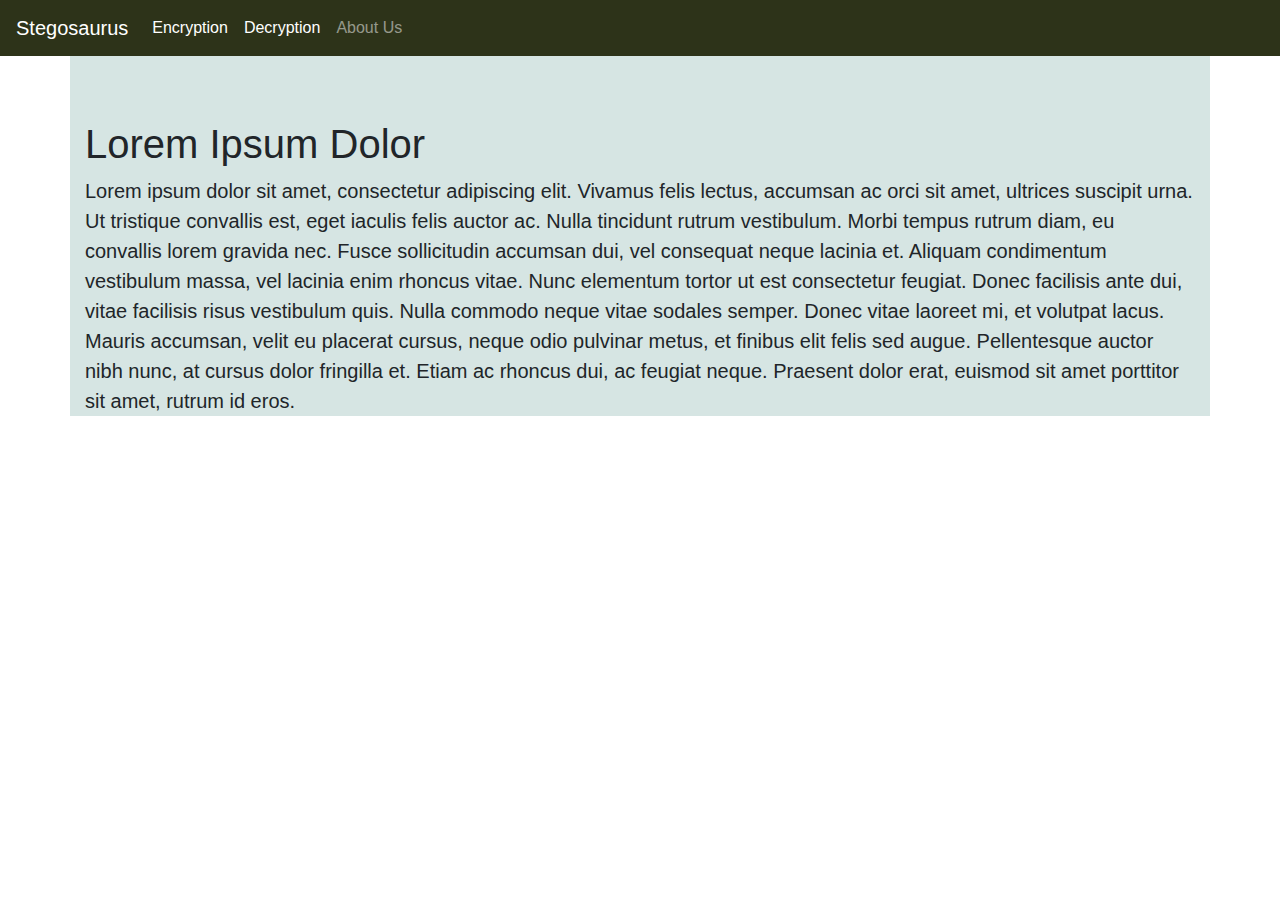
<file: about.html>
<!doctype html>
<html lang="en">
  <head>
    <meta charset="utf-8">
    <meta name="viewport" content="width=device-width, initial-scale=1, shrink-to-fit=no">
    <meta name="description" content="">
    <meta name="Ryan Batschelet" content="">

    <title>About Us</title>

    <!-- Bootstrap core CSS -->
    <link href="css/bootstrap-4.1.3-dist/css/bootstrap.min.css" rel="stylesheet">

    <link href="css/mystyle.css" rel="stylesheet">

  </head>

  <body>

    <nav class="navbar navbar-expand-md navbar-dark fixed-top">
      <a class="navbar-brand" href="#">Stegosaurus</a>
      <button class="navbar-toggler" type="button" data-toggle="collapse" data-target="#navbarsExampleDefault" aria-controls="navbarsExampleDefault" aria-expanded="false" aria-label="Toggle navigation">
        <span class="navbar-toggler-icon"></span>
      </button>

      <div class="collapse navbar-collapse" id="navbarsExampleDefault">
        <ul class="navbar-nav mr-auto">
          <li class="nav-item active">
            <a class="nav-link" href="index.html">Encryption <span class="sr-only">(current)</span></a>
          </li>
          <li class="nav-item active">
            <a class="nav-link" href="decryption.html">Decryption</a>
          </li>
          <li class="nav-item">
            <a class="nav-link" href="#">About Us</a>
          </li>

        </ul>
      </div>
    </nav>
    <main class="container">

      <!--<div class="starter-template" style="width:100%; height:100%; margin:0px;">-->
      <div style="width:100%; height:100%; margin:0px; top:0px;">
        <br><br><br><br><br>
        <h1>Lorem Ipsum Dolor</h1>
        <p class="lead">Lorem ipsum dolor sit amet, consectetur adipiscing elit. Vivamus felis lectus, accumsan ac orci sit amet, ultrices suscipit urna. Ut tristique convallis est, eget iaculis felis auctor ac. Nulla tincidunt rutrum vestibulum. Morbi tempus rutrum diam, eu convallis lorem gravida nec. Fusce sollicitudin accumsan dui, vel consequat neque lacinia et. Aliquam condimentum vestibulum massa, vel lacinia enim rhoncus vitae. Nunc elementum tortor ut est consectetur feugiat. Donec facilisis ante dui, vitae facilisis risus vestibulum quis. Nulla commodo neque vitae sodales semper. Donec vitae laoreet mi, et volutpat lacus. Mauris accumsan, velit eu placerat cursus, neque odio pulvinar metus, et finibus elit felis sed augue. Pellentesque auctor nibh nunc, at cursus dolor fringilla et. Etiam ac rhoncus dui, ac feugiat neque. Praesent dolor erat, euismod sit amet porttitor sit amet, rutrum id eros.</p>
      </div>

    </main><!-- /.container -->

    <!-- Bootstrap core JavaScript
    ================================================== -->
    <!-- Placed at the end of the document so the pages load faster -->
    <script src="https://code.jquery.com/jquery-3.3.1.min.js" crossorigin="anonymous"></script>
    <script>window.jQuery || document.write('<script src="../../assets/js/vendor/jquery.min.js"><\/script>')</script>
    <script src="css/bootstrap-4.1.3-dist/popper.min.js"></script>
    <script src="css/bootstrap-4.1.3-dist/js/bootstrap.min.js"></script>
  </body>
</html>
</file>
<file: css/mystyle.css>
html, body, div
{
    height:100%;
    width:100%;
}

main{
background-color:#D6E5E3;
top: 0;
bottom: 0;
margin-bottom: 3%;
}

nav{
  background:#2D3319;

}

form{
  text-align:center;

}

form p{
  color: #2D3319;

}

input
{
  max-width: 30%;
}

button
{
  padding: 2%;
  background-color: #517664;
  max-width: 35%;
}

.defaultImageLabel
{

 display:inline-block;
}

.defaultChoice
{

  margin: 1%;
  display:inline-block;
  max-height:50%;
  max-width:50%;

}

.defaultChoice label
{
  border-right: 1px;
  border-color:black;
  padding:1%;
  margin: 1%;
  display:inline-block;
  max-height:50%;
  max-width:50%;

}

.defaultChoice label img
{
  max-height:50%;
  max-width:50%;

}

#DefaultImageSelector
{
  overflow-x:scroll;
  overflow-y:scroll;
  max-height:50%;
  max-width:50%;
  white-space:nowrap;"
  display:inline-block;
  margin-left:auto;
  margin-right:auto;
}



.outputlink
{
  padding: 2%;

}

#EncryptionSubmissionView
{
  text-align:center;

}
</file>
